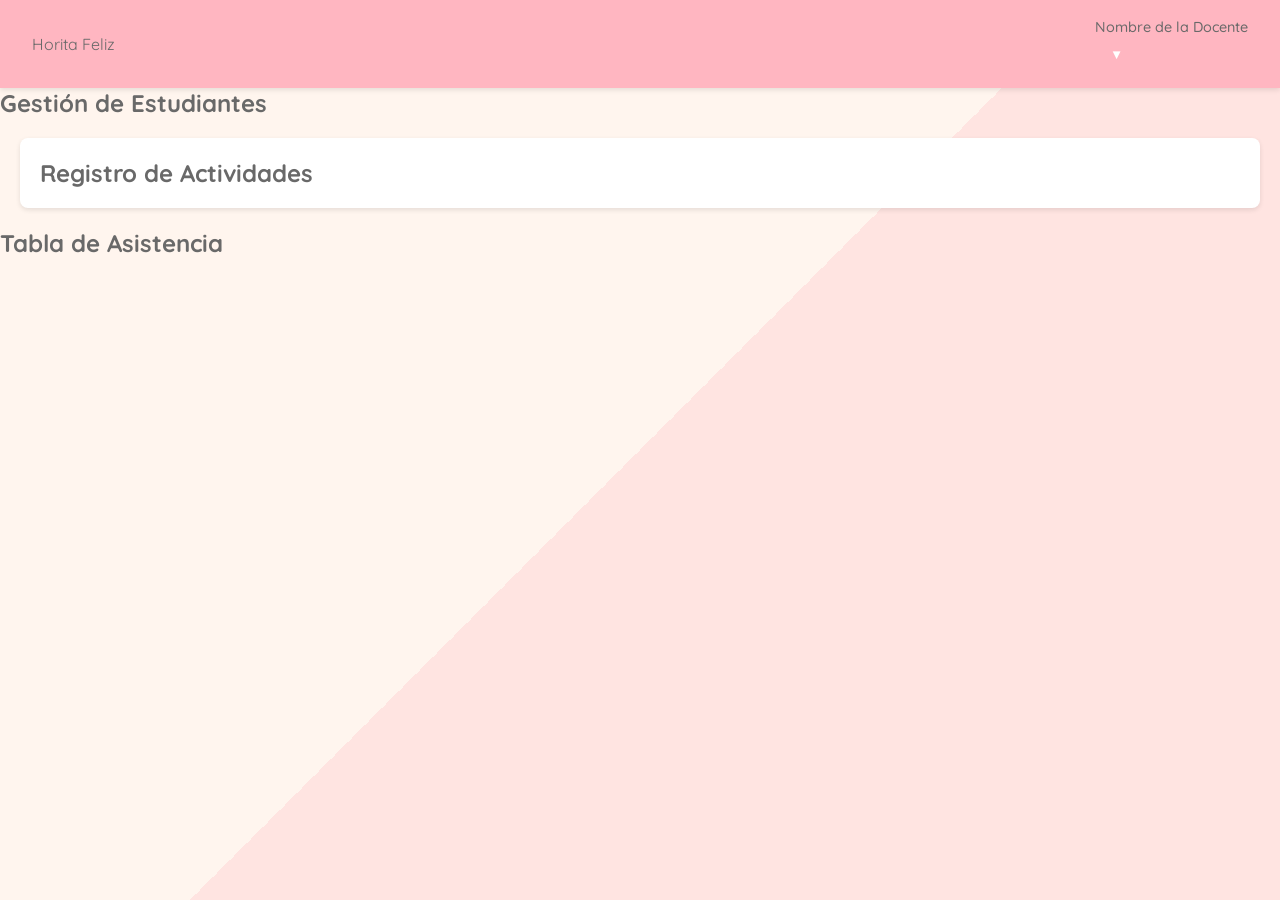
<file: src/pages/dashboard.html>
<!DOCTYPE html>
<html lang="es">
<head>
    <meta charset="UTF-8">
    <meta name="viewport" content="width=device-width, initial-scale=1.0">
    <link rel="stylesheet" href="../assets/css/styles.css">
    <link rel="stylesheet" href="../assets/css/responsive.css">
    <title>Horita Feliz - Dashboard</title>
</head>
<body>
    <header>
        <div class="header-title">Horita Feliz</div>
        <div class="teacher-toggle">
            <span id="teacher-name">Nombre de la Docente</span>
            <div class="dropdown-menu">
                <button class="dropdown-toggle">▼</button>
                <div class="dropdown-content">
                    <a href="../pages/profile.html">Perfil</a>
                    <a href="#">Cerrar Sección</a>
                    <a href="#">Borrar Cuenta</a>
                </div>
            </div>
        </div>
    </header>
    
    <main>
        <section class="student-management">
            <h2>Gestión de Estudiantes</h2>
            <div id="student-form"></div>
            <div id="student-list"></div>
        </section>

        <section class="activity-log">
            <h2>Registro de Actividades</h2>
            <div id="activity-log-form"></div>
            <div id="activity-log-list"></div>
        </section>

        <section class="attendance-tracking">
            <h2>Tabla de Asistencia</h2>
            <div id="attendance-table"></div>
        </section>
    </main>

    <script src="../assets/js/app.js"></script>
    <script src="../assets/js/students.js"></script>
    <script src="../assets/js/attendance.js"></script>
</body>
</html>
</file>
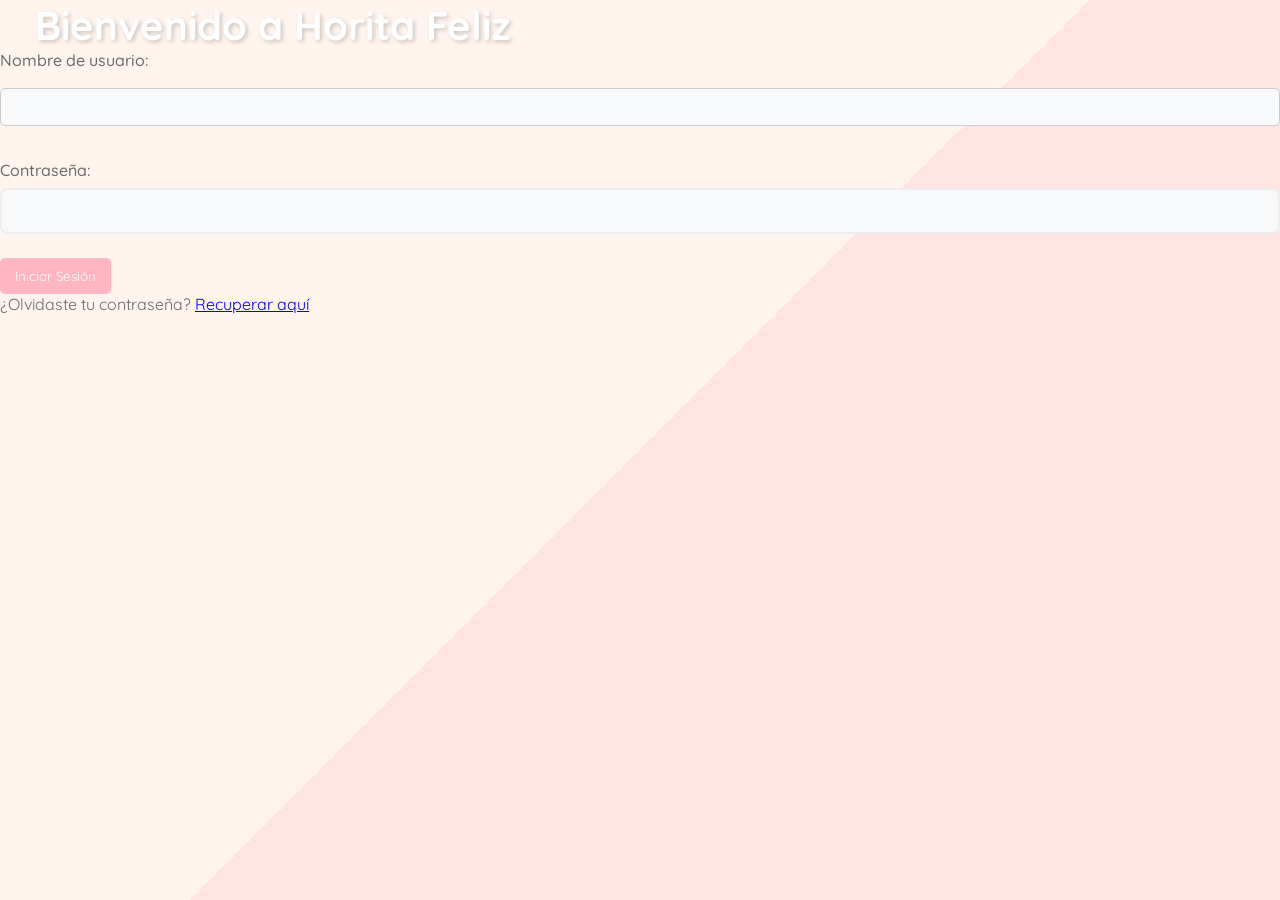
<file: src/pages/login.html>
<!DOCTYPE html>
<html lang="es">
<head>
    <meta charset="UTF-8">
    <meta name="viewport" content="width=device-width, initial-scale=1.0">
    <title>Horita Feliz - Login</title>
    <link rel="stylesheet" href="../assets/css/styles.css">
    <link rel="stylesheet" href="../assets/css/responsive.css">
</head>
<body>
    <div class="login-container">
        <h1>Bienvenido a Horita Feliz</h1>
        <form id="login-form">
            <div class="form-group">
                <label for="username">Nombre de usuario:</label>
                <input type="text" id="username" name="username" required>
            </div>
            <div class="form-group">
                <label for="password">Contraseña:</label>
                <input type="password" id="password" name="password" required>
            </div>
            <button type="submit">Iniciar Sesión</button>
        </form>
        <div class="footer">
            <p>¿Olvidaste tu contraseña? <a href="#">Recuperar aquí</a></p>
        </div>
    </div>
    <script src="../assets/js/app.js"></script>
    <script src="../assets/js/auth.js"></script>
</body>
</html>
</file>
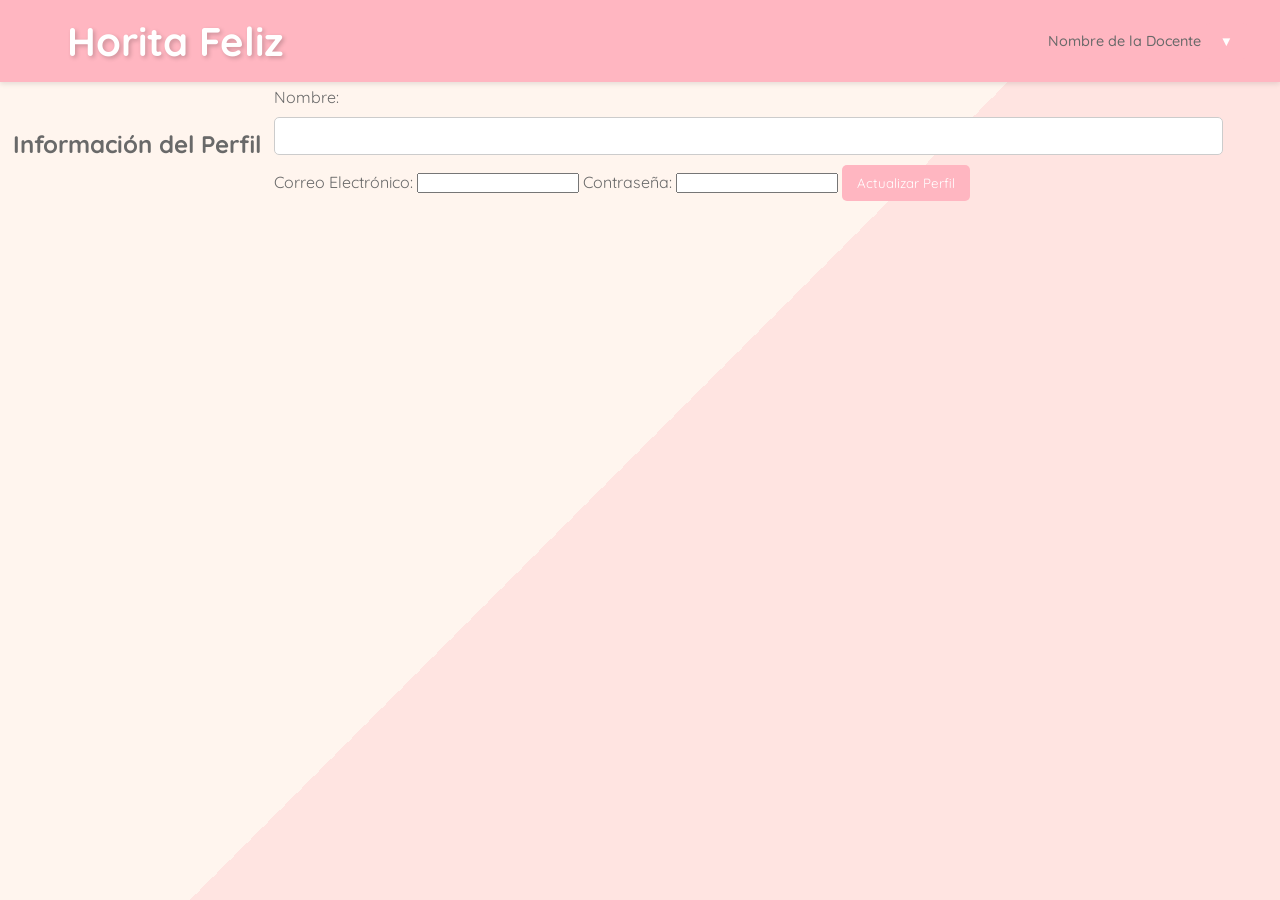
<file: src/pages/profile.html>
<!DOCTYPE html>
<html lang="es">
<head>
    <meta charset="UTF-8">
    <meta name="viewport" content="width=device-width, initial-scale=1.0">
    <link rel="stylesheet" href="../assets/css/styles.css">
    <link rel="stylesheet" href="../assets/css/responsive.css">
    <title>Perfil - Horita Feliz</title>
</head>
<body>
    <header>
        <h1>Horita Feliz</h1>
        <div class="profile-toggle">
            <span id="teacher-name">Nombre de la Docente</span>
            <div class="dropdown">
                <button class="dropbtn">▼</button>
                <div class="dropdown-content">
                    <a href="#">Perfil</a>
                    <a href="#">Cerrar Sección</a>
                    <a href="#">Borrar Cuenta</a>
                </div>
            </div>
        </div>
    </header>
    <main>
        <section class="profile-info">
            <h2>Información del Perfil</h2>
            <form id="profile-form">
                <label for="name">Nombre:</label>
                <input type="text" id="name" name="name" required>
                
                <label for="email">Correo Electrónico:</label>
                <input type="email" id="email" name="email" required>
                
                <label for="password">Contraseña:</label>
                <input type="password" id="password" name="password">
                
                <button type="submit">Actualizar Perfil</button>
            </form>
        </section>
    </main>
    <script src="../assets/js/app.js"></script>
    <script src="../assets/js/auth.js"></script>
</body>
</html>
</file>
<file: src/assets/css/styles.css>
@import url('https://fonts.googleapis.com/css2?family=Quicksand:wght@400;500;600;700&display=swap');

/* Variables globales */
:root {
    --primary-color: #FFB6C1;
    --primary-color-rgb: 255, 182, 193;
    --secondary-color: #B0E0E6;
    --accent-color: #98FB98;
    --background-color: #FFF5EE;
    --text-color: #696969;
}

/* Reset y estilos base */
* {
    margin: 0;
    padding: 0;
    box-sizing: border-box;
    font-family: 'Quicksand', sans-serif;
}

/* Fondo con gradiente */
body {
    background: linear-gradient(135deg, var(--background-color) 50%, #FFE4E1 50%);
    min-height: 100vh;
    position: relative;
    overflow-x: hidden;
    color: var(--text-color);
}

/* Contenedor de corazones */
body::before {
    content: '';
    position: fixed;
    width: 100vw;
    height: 100vh;
    top: 0;
    left: 0;
    pointer-events: none;
    z-index: -1;
}

/* Generamos los corazones */
.floating-heart {
    position: fixed;
    color: var(--primary-color);
    font-size: 20px;
    opacity: 0;
    z-index: -1;
    animation: float 15s linear infinite;
}

/* Animaciones globales */
@keyframes heartbeat {
    0% { transform: scale(1); }
    25% { transform: scale(1.05); }
    50% { transform: scale(1); }
    75% { transform: scale(1.05); }
    100% { transform: scale(1); }
}

@keyframes slideDown {
    0% {
        opacity: 0;
        transform: translateY(-10px);
    }
    100% {
        opacity: 1;
        transform: translateY(0);
    }
}

@keyframes float {
    0% {
        transform: translateY(0) rotate(0deg);
        opacity: 0;
    }
    50% { opacity: 0.6; }
    100% {
        transform: translateY(-100vh) rotate(360deg);
        opacity: 0;
    }
}

@keyframes pulse {
    0% { transform: scale(1); }
    50% { transform: scale(1.1); }
    100% { transform: scale(1); }
}

@keyframes slideIn {
    from { transform: translateX(100%); opacity: 0; }
    to { transform: translateX(0); opacity: 1; }
}

/* Header y navegación */
header {
    background-color: var(--primary-color);
    padding: 1rem 2rem;
    display: flex;
    justify-content: space-between;
    align-items: center;
    box-shadow: 0 2px 5px rgba(0,0,0,0.1);
}

h1 {
    color: white;
    font-size: 2.5rem;
    text-shadow: 2px 2px 4px rgba(0,0,0,0.2);
    position: relative;
    padding-left: 35px;
    animation: heartbeat 2s infinite;
}

h1::before {
    position: absolute;
    left: 0;
    color: var(--accent-color);
    font-size: 1.8rem;
}

/* Estilos para el toggle y menú desplegable */
.teacher-toggle {
    position: relative;
}

.profile-button {
    background: white;
    border: none;
    padding: 0.5rem 1rem;
    border-radius: 12px;
    display: flex;
    align-items: center;
    gap: 0.8rem;
    cursor: pointer;
    box-shadow: 0 2px 10px rgba(0,0,0,0.1);
    transition: all 0.3s ease;
}

.profile-button:hover {
    box-shadow: 0 4px 15px rgba(0,0,0,0.15);
}

.profile-img {
    width: 35px;
    height: 35px;
    border-radius: 50%;
    object-fit: cover;
    border: 2px solid var(--primary-color);
}

.menu-dropdown {
    position: absolute;
    top: 100%;
    right: 0;
    width: 280px;
    background: white;
    border-radius: 12px;
    box-shadow: 0 4px 20px rgba(0,0,0,0.15);
    padding: 1rem;
    z-index: 1000;
    display: none;
    margin-top: 0.5rem;
    transform-origin: top right;
    animation: slideDown 0.3s ease;
}

.menu-dropdown.active {
    display: block;
}

/* Resto de estilos del menú */
.menu-header {
    text-align: center;
    padding: 1rem 0;
}

.menu-item {
    display: flex;
    align-items: center;
    padding: 0.75rem;
    color: var(--text-color);
    text-decoration: none;
    border-radius: 8px;
    transition: all 0.3s ease;
}

.menu-item:hover {
    background: rgba(var(--primary-color-rgb), 0.1);
}

.menu-item i {
    font-size: 1.2rem;
    margin-right: 1rem;
    color: var(--primary-color);
}

.menu-divider {
    height: 1px;
    background: #eee;
    margin: 0.5rem 0;
}

/* Estilos para el nuevo toggle */
.teacher-toggle {
    position: relative;
}

.teacher-toggle img {
    width: 35px;
    height: 35px;
    border-radius: 50%;
    object-fit: cover;
    border: 2px solid var(--primary-color);
}

.menu-dropdown {
    position: absolute;
    top: 100%;
    right: 0;         /* Mantiene el menú alineado a la derecha */
    transform: translateX(-60pc); /* Mueve el menú hacia la izquierda para que no se salga */
    width: 220px;
    background: white;
    border-radius: 12px;
    box-shadow: 0 4px 20px rgba(0,0,0,0.15);
    padding: 1rem;
    z-index: 1000;
    display: none;
    margin-top: 0.5rem;
}

.menu-dropdown.active {
    display: block;
    animation: fadeIn 0.3s ease;
}

.teacher-toggle:hover .menu-dropdown {
    opacity: 1;
    visibility: visible;
    transform: translateY(0);
}

.menu-header {
    text-align: center;
    padding: 1rem 0;
}

.large-profile-img {
    width: 80px;
    height: 80px;
    border-radius: 50%;
    margin-bottom: 1rem;
}

.menu-divider {
    height: 1px;
    background: #eee;
    margin: 0.5rem 0;
}

.menu-item {
    display: flex;
    align-items: center;
    padding: 0.75rem;
    color: var(--text-color);
    text-decoration: none;
    border-radius: 8px;
    transition: all 0.3s ease;
}

.menu-item:hover {
    background: rgba(var(--primary-color-rgb), 0.1);
}

.menu-item i {
    font-size: 1.2rem;
    margin-right: 1rem;
    color: var(--primary-color);
}

.menu-item-content {
    flex: 1;
}

.menu-item-content span {
    display: block;
    font-weight: 500;
}

.menu-item-content p {
    font-size: 0.85rem;
    margin: 0;
    color: #666;
}

.profile-info {
    display: flex;
    align-items: center;
    gap: 0.8rem;
    padding: 0.3rem 0.8rem;
}

.profile-img {
    width: 35px;
    height: 35px;
    border-radius: 50%;
    object-fit: cover;
    border: 2px solid var(--primary-color);
}

#teacher-name {
    color: var(--text-color);
    font-weight: 500;
    font-size: 0.9rem;
}

.dropdown {
    position: relative;
    display: inline-block;
}

.dropdown-content {
    position: absolute;
    top: 120%;
    right: 0;
    background: white;
    min-width: 220px;
    border-radius: 12px;
    box-shadow: 0 5px 15px rgba(0,0,0,0.1);
    padding: 0.5rem;
    display: none;
    animation: slideDown 0.3s ease;
}

.dropdown-content a {
    padding: 0.8rem 1rem;
    display: flex;
    align-items: center;
    gap: 0.8rem;
    color: var(--text-color);
    text-decoration: none;
    border-radius: 8px;
    transition: all 0.2s ease;
}

.dropdown-content a i {
    font-size: 1.1rem;
    color: var(--primary-color);
}

.dropdown-content a:hover {
    background-color: var(--secondary-color);
    color: white;
}

.dropdown-content a:hover i {
    color: white;
}

/* Agregamos un pequeño triángulo indicador */
.dropdown-content::before {
    content: '';
    position: absolute;
    top: -8px;
    right: 20px;
    border-left: 8px solid transparent;
    border-right: 8px solid transparent;
    border-bottom: 8px solid white;
}

.dropdown:hover .dropdown-content {
    display: block;
}

.student-form, .activity-log, .attendance-table {
    background-color: white;
    border-radius: 8px;
    box-shadow: 0 2px 5px rgba(0, 0, 0, 0.1);
    margin: 20px;
    padding: 20px;
}

/* Mejoramos las sombras de las cajas */
.student-form, .activity-form {
    background: linear-gradient(145deg, #ffffff, #f5f5f5);
    padding: 2rem;
    border-radius: 12px;
    box-shadow: 
        0 10px 20px rgba(0,0,0,0.05),
        0 6px 6px rgba(0,0,0,0.1),
        0 0 100px rgba(255,182,193,0.1);
    margin: 2rem;
    backdrop-filter: blur(5px);
    transition: transform 0.3s ease, box-shadow 0.3s ease;
    border: 1px solid rgba(255,255,255,0.8);
}

.student-form:hover, .activity-form:hover {
    transform: translateY(-5px);
    box-shadow: 
        0 15px 30px rgba(0,0,0,0.1),
        0 10px 10px rgba(0,0,0,0.05),
        0 0 120px rgba(255,182,193,0.2);
}

/* Estilos para los formularios */
.form-header {
    text-align: center;
    margin-bottom: 2rem;
    padding-bottom: 1rem;
    border-bottom: 2px solid var(--secondary-color);
}

.form-icon {
    font-size: 2.5rem;
    color: var(--primary-color);
    margin-bottom: 1rem;
}

.student-form h2, .activity-form h2 {
    font-family: 'Quicksand', sans-serif;
    font-weight: 700;
    color: var(--text-color);
    margin: 0.5rem 0;
    font-size: 1.8rem;
}

.form-description {
    color: #888;
    font-size: 0.9rem;
    line-height: 1.5;
    margin-top: 0.5rem;
}

.form-group {
    margin-bottom: 1.5rem;
}

.form-group label {
    display: flex;
    align-items: center;
    gap: 0.5rem;
    margin-bottom: 0.5rem;
    color: var(--text-color);
    font-weight: 500;
}

.form-group label i {
    color: var(--primary-color);
}

.form-group input {
    width: 100%;
    padding: 0.8rem;
    border: 2px solid #eee;
    border-radius: 8px;
    font-family: 'Quicksand', sans-serif;
    transition: all 0.3s ease;
    background-color: #f8f9fa;
}

.form-group input:focus {
    outline: none;
    border-color: var(--primary-color);
    box-shadow: 0 0 0 3px rgba(255, 182, 193, 0.2);
    background-color: white;
}

.add-student-btn, .add-activity-btn {
    width: 100%;
    padding: 1rem;
    background-color: var(--secondary-color);
    color: white;
    border: none;
    border-radius: 8px;
    cursor: pointer;
    transition: all 0.3s ease;
    display: flex;
    align-items: center;
    justify-content: center;
    gap: 0.5rem;
    font-family: 'Quicksand', sans-serif;
    font-weight: 600;
    font-size: 1rem;
}

.student-form, .activity-form {
    background-color: white;
    padding: 2rem;
    border-radius: 12px;
    box-shadow: 0 2px 10px rgba(0,0,0,0.1);
    margin-bottom: 2rem;
}

.student-form h2, .activity-form h2 {
    text-align: center;
    color: var(--text-color);
    margin-bottom: 1.5rem;
    font-size: 1.8rem;
    padding-bottom: 1rem;
    border-bottom: 2px solid var(--secondary-color);
}

input[type="text"], input[type="number"], textarea {
    width: 100%;
    padding: 10px;
    margin: 10px 0;
    border: 1px solid #ccc;
    border-radius: 5px;
}

button {
    background-color: var(--primary-color);
    color: white;
    border: none;
    border-radius: 5px;
    padding: 10px 15px;
    cursor: pointer;
    transition: all 0.3s ease;
    position: relative;
    overflow: hidden;
}

button:hover {
    background-color: var(--secondary-color);
}

button:active {
    transform: scale(0.95);
}

button::after {
    content: '';
    position: absolute;
    top: 50%;
    left: 50%;
    width: 0;
    height: 0;
    background: rgba(255,255,255,0.3);
    border-radius: 50%;
    transform: translate(-50%, -50%);
    transition: width 0.3s ease, height 0.3s ease;
}

button:active::after {
    width: 200px;
    height: 200px;
    opacity: 0;
}

.table {
    width: 100%;
    border-collapse: collapse;
}

.table th, .table td {
    border: 1px solid #ccc;
    padding: 10px;
    text-align: center;
}

.table th {
    background-color: var(--primary-color);
}

/* Eliminar las siguientes clases que ya no se usarán */
.attendance-container,
.attendance-section {
    display: none;
}

/* Mantener y asegurarnos que los estilos de la tabla solo se aplican en el modal */
.attendance-table {
    width: 100%;
    border-collapse: separate;
    border-spacing: 0;
    background: white;
    border-radius: 12px;
    overflow: hidden;
    margin-top: 1rem;
    margin-bottom: 1.5rem;
    box-shadow: 0 4px 15px rgba(0,0,0,0.05);
}

.attendance-table th {
    background: linear-gradient(135deg, var(--primary-color), var(--secondary-color));
    color: white;
    padding: 1.2rem 1rem;
    font-weight: 600;
    text-transform: uppercase;
    font-size: 0.9rem;
    letter-spacing: 0.5px;
}

.attendance-table td {
    padding: 1.2rem 1rem;
    border-bottom: 1px solid #eee;
    vertical-align: middle;
}

.attendance-table tr {
    transition: all 0.3s ease;
}

.attendance-table tr:hover {
    background-color: #f8f9fa;
    transform: translateX(5px);
}

.attendance-table th i {
    margin-right: 0.5rem;
    font-size: 1rem;
}

/* Estilos para los controles de la tabla */
.attendance-controls {
    display: flex;
    gap: 0.5rem;
}

.attendance-btn {
    background-color: var(--secondary-color);
    color: white;
    padding: 0.8rem;
    border: none;
    border-radius: 8px;
    width: 100%;
    cursor: pointer;
    transition: all 0.3s ease;
    display: flex;
    align-items: center;
    justify-content: center;
    gap: 0.5rem;
    font-weight: 600;
}

.attendance-btn:hover {
    background-color: var(--primary-color);
    transform: translateY(-2px);
    box-shadow: 0 4px 12px rgba(0,0,0,0.15);
}

.attendance-btn:active {
    transform: translateY(0);
}

.attendance-btn i {
    transition: transform 0.3s ease;
}

.attendance-btn:hover i {
    transform: scale(1.2);
}

.present-btn {
    background-color: var(--accent-color);
    color: white;
}

.absent-btn {
    background-color: #FFB6C1;
    color: white;
}

.points-select {
    padding: 0.5rem;
    border: 1px solid #eee;
    border-radius: 4px;
    background-color: white;
    font-weight: 600;
    text-align: center;
    padding-right: 2rem !important;
}

.points-select option {
    font-weight: 600;
    text-align: center;
}

.task-status {
    padding: 0.5rem;
    border-radius: 4px;
    font-size: 0.9rem;
}

.complete {
    background-color: #E6FFE6;
    color: #28a745;
}

.incomplete {
    background-color: #FFE6E6;
    color: #dc3545;
}

/* Estilos para los selects en la tabla de asistencia */
.attendance-select,
.points-select,
.completion-select {
    width: 100%;
    padding: 0.8rem 2.5rem 0.8rem 1rem;
    border: 2px solid #eee;
    border-radius: 8px;
    background: white url('data:image/svg+xml,<svg xmlns="http://www.w3.org/2000/svg" viewBox="0 0 24 24" fill="%23888"><path d="M7 10l5 5 5-5z"/></svg>') no-repeat right 0.8rem center/1.2em;
    appearance: none;
    cursor: pointer;
    font-family: 'Quicksand', sans-serif;
    transition: all 0.3s ease;
}

.attendance-select:focus,
.points-select:focus,
.completion-select:focus {
    border-color: var(--primary-color);
    outline: none;
    box-shadow: 0 0 0 2px rgba(255, 182, 193, 0.2);
}

.attendance-select option[value="present"] {
    background-color: #E8F5E9;
    color: #2E7D32;
}

.attendance-select option[value="absent"] {
    background-color: #FFEBEE;
    color: #C62828;
}

/* Estilos para la tabla de asistencia */
.attendance-table select {
    padding: 0.5rem;
    border-radius: 4px;
    border: 1px solid #ddd;
    background: white;
}

.attendance-table select:focus {
    border-color: var(--primary-color);
    outline: none;
}

/* Contenedor principal de actividades */
.activities-container {
    background: linear-gradient(145deg, #ffffff, #f5f5f5);
    padding: 2rem;
    border-radius: 12px;
    box-shadow: 0 10px 20px rgba(0,0,0,0.05);
    margin: 2rem;
}

/* Filtros de actividades */
.activities-filters {
    display: flex;
    gap: 1rem;
    margin-bottom: 2rem;
}

.filter-group {
    flex: 1;
}

.filter-label {
    display: block;
    margin-bottom: 0.5rem;
    color: #6c757d;
    font-size: 0.9rem;
}

.filter-label i {
    margin-right: 0.5rem;
}

.filter-group input {
    width: 100%;
    padding: 0.8rem 1rem;
    border: 2px solid #eee;
    border-radius: 8px;
    font-size: 0.9rem;
    transition: all 0.3s ease;
}

.filter-group input:focus {
    border-color: var(--primary-color);
    outline: none;
    box-shadow: 0 0 0 2px rgba(var(--primary-color-rgb), 0.1);
}

/* Tarjetas de actividad */
.activity-card {
    background: white;
    border-radius: 12px;
    padding: 1.5rem;
    margin-bottom: 1.5rem;
    box-shadow: 0 5px 15px rgba(0,0,0,0.08);
    position: relative;
    transition: transform 0.3s ease;
}

.activity-card:hover {
    transform: translateY(-3px);
    box-shadow: 0 8px 25px rgba(0,0,0,0.12);
}

/* Título de la actividad */
.activity-header {
    position: relative;
    margin-bottom: 1rem;
    padding-right: 3rem;
}

.activity-title {
    display: flex;
    align-items: center;
    gap: 0.5rem;
}

.activity-title h3 {
    margin: 0;
    display: flex;
    align-items: center;
    gap: 0.5rem;
}

/* Fecha de la actividad */
.activity-date {
    display: flex;
    align-items: center;
    gap: 0.5rem;
    color: #6c757d;
    font-size: 0.95rem;
    margin-top: 0.5rem;
}

/* Botón eliminar */
.delete-activity-icon {
    position: absolute;
    top: 0;
    right: 0;
    background: rgba(220, 53, 69, 0.1);
    color: #dc3545;
    border: none;
    border-radius: 50%;
    width: 35px;
    height: 35px;
    display: flex;
    align-items: center;
    justify-content: center;
    cursor: pointer;
    transition: all 0.3s ease;
}

.delete-activity-icon:hover {
    background: #dc3545;
    color: white;
    transform: scale(1.1);
}

/* Contenedor de imagen */
.activity-image {
    position: relative;
    margin: 1rem 0;
    border-radius: 8px;
    overflow: hidden;
}

.activity-image img {
    width: 100%;
    height: 200px;
    object-fit: cover;
    transition: transform 0.3s ease;
}

.activity-image:hover img {
    transform: scale(1.05);
}

/* Placeholder para agregar imagen */
.add-image-placeholder {
    width: 100%;
    height: 200px;
    border: 2px dashed var(--primary-color);
    border-radius: 8px;
    display: flex;
    flex-direction: column;
    align-items: center;
    justify-content: center;
    cursor: pointer;
    transition: all 0.3s ease;
    margin: 1rem 0;
}

.add-image-placeholder:hover {
    background: rgba(var(--primary-color-rgb), 0.05);
}

.add-image-placeholder i {
    font-size: 2rem;
    color: var(--primary-color);
    margin-bottom: 0.5rem;
}

/* Botones de acción */
.activity-actions {
    display: flex;
    gap: 1rem;
    margin-top: 1.5rem;
    padding-top: 1rem;
    border-top: 1px solid rgba(0,0,0,0.05);
}

.attendance-btn {
    background: var(--primary-color);
    color: white;
    border: none;
    padding: 0.75rem 1.5rem;
    border-radius: 8px;
    cursor: pointer;
    display: flex;
    align-items: center;
    gap: 0.5rem;
    transition: all 0.3s ease;
    margin-top: 1rem;
}

.attendance-btn:hover {
    background: var(--secondary-color);
    transform: translateY(-2px);
    box-shadow: 0 4px 12px rgba(0,0,0,0.15);
}

/* Estado vacío */
.empty-state {
    text-align: center;
    padding: 3rem 1rem;
    color: #666;
}

.empty-state i {
    font-size: 3rem;
    color: var(--primary-color);
    opacity: 0.5;
    margin-bottom: 1rem;
}

.empty-state p {
    margin: 0;
    font-size: 1.1rem;
}

/* Animación al agregar nueva actividad */
@keyframes fadeInUp {
    from {
        opacity: 0;
        transform: translateY(20px);
    }
    to {
        opacity: 1;
        transform: translateY(0);
    }
}

.activity-card.new {
    animation: fadeInUp 0.5s ease forwards;
}

.activities-container {
    background: linear-gradient(145deg, #ffffff, #f5f5f5);
    padding: 2rem;
    border-radius: 12px;
    box-shadow: 0 10px 20px rgba(0,0,0,0.05);
    margin: 2rem;
    backdrop-filter: blur(5px);
}

.activities-grid {
    display: grid;
    grid-template-columns: repeat(auto-fill, minmax(300px, 1fr));
    gap: 1.5rem;
    margin-top: 2rem;
}

.activity-card.new {
    animation: pulse 0.5s ease;
}

.activity-date {
    color: var(--text-color);
    font-size: 0.9rem;
    margin-bottom: 0.5rem;
}

.activity-title {
    color: var(--primary-color);
    font-size: 1.2rem;
    margin-bottom: 1rem;
    font-weight: 600;
}

.attendance-btn {
    background-color: var(--secondary-color);
    color: white;
    padding: 0.8rem;
    border: none;
    border-radius: 8px;
    width: 100%;
    cursor: pointer;
    transition: all 0.3s ease;
    display: flex;
    align-items: center;
    justify-content: center;
    gap: 0.5rem;
}

.activity-buttons {
    display: flex;
    gap: 0.5rem;
    margin-top: 1rem;
}

.delete-activity-btn {
    background-color: #FFE6E6;
    color: #dc3545;
    padding: 0.8rem;
    border: none;
    border-radius: 8px;
    cursor: pointer;
    transition: all 0.3s ease;
    display: flex;
    align-items: center;
    justify-content: center;
    width: 40px;
}

.delete-activity-btn:hover {
    background-color: #dc3545;
    color: white;
    transform: rotate(8deg);
}

/* Eliminar el botón rosado */
.delete-activity {
    display: none !important;
}

/* Estilos para el área de carga de imágenes */
.upload-placeholder {
    border: 2px dashed var(--primary-color);
    border-radius: 8px;
    padding: 2rem;
    text-align: center;
    cursor: pointer;
    transition: all 0.3s ease;
    margin: 1rem 0;
}

.upload-placeholder:hover {
    background: rgba(var(--primary-color-rgb), 0.05);
}

.upload-placeholder i {
    font-size: 2rem;
    color: var(--primary-color);
    margin-bottom: 0.5rem;
}

.image-preview {
    position: relative;
    width: 100%;
    max-width: 300px;
    margin: 1rem auto;
    border-radius: 8px;
    overflow: hidden;
    display: none;
}

/* Eliminar los estilos que causaban el doble borde */
.image-upload-container {
    border: none;
    padding: 0;
}

/* Ocultar el input de archivo nativo */
#activityImage {
    display: none;
}

/* Estilo para el botón de guardar cuando hay cambios */
.save-attendance-btn.has-changes {
    background-color: var(--warning-color);
}

/* Estilo para el contenedor de la imagen */
.activity-image-container {
    position: relative;
    margin: 1rem 0;
}

/* Estilos para la carga de imágenes */
.image-upload-container {
    position: relative;
    width: 100%;
    min-height: 200px;
    border: 2px dashed var(--secondary-color);
    border-radius: 12px;
    overflow: hidden;
    cursor: pointer;
    transition: all 0.3s ease;
}

.image-upload-container:hover {
    border-color: var(--primary-color);
    background-color: rgba(255, 182, 193, 0.05);
}

.activity-image-input {
    position: absolute;
    width: 100%;
    height: 100%;
    opacity: 0;
    cursor: pointer;
    z-index: 2;
}

.upload-placeholder {
    position: absolute;
    top: 50%;
    left: 50%;
    transform: translate(-50%, -50%);
    text-align: center;
    color: #888;
    z-index: 1;
}

.upload-placeholder i {
    font-size: 3rem;
    color: var(--secondary-color);
    margin-bottom: 1rem;
}

.upload-placeholder span {
    display: block;
}

/* Estilos para la previsualización de imagen en el registro */
#imagePreview {
    max-width: 100%;
    max-height: 300px;
    object-fit: contain;
    border-radius: 8px;
    display: none; /* Inicialmente oculto */
}

.image-preview {
    position: relative;
    margin: 1rem 0;
    text-align: center;
}

.remove-image {
    position: absolute;
    top: 10px;
    right: 10px;
    background: rgba(0, 0, 0, 0.5);
    color: white;
    border: none;
    border-radius: 50%;
    width: 30px;
    height: 30px;
    display: none; /* Inicialmente oculto */
    align-items: center;
    justify-content: center;
    cursor: pointer;
    transition: all 0.3s ease;
}

.remove-image:hover {
    background: rgba(220, 53, 69, 0.8);
    transform: scale(1.1);
}

.upload-placeholder {
    border: 2px dashed var(--primary-color);
    border-radius: 8px;
    padding: 2rem;
    text-align: center;
    color: var(--primary-color);
    cursor: pointer;
    transition: all 0.3s ease;
}

.upload-placeholder:hover {
    background: rgba(var(--primary-color-rgb), 0.1);
}

/* Estilos para la previsualización de imagen */
.image-preview {
    position: relative;
    max-width: 300px;
    margin: 1rem auto;
    border-radius: 8px;
    overflow: hidden;
}

.image-preview img {
    width: 100%;
    height: auto;
    display: none;
    border-radius: 8px;
}

/* Estilos para las actividades en la lista */
.activity-image {
    position: relative;
    margin: 1rem 0;
    border-radius: 8px;
    overflow: hidden;
}

.activity-image img {
    width: 100%;
    height: 200px;
    object-fit: cover;
    border-radius: 8px;
}

.delete-activity-image {
    position: absolute;
    top: 10px;
    right: 10px;
    background: rgba(0, 0, 0, 0.5);
    color: white;
    border: none;
    border-radius: 50%;
    width: 30px;
    height: 30px;
    display: flex;
    align-items: center;
    justify-content: center;
    cursor: pointer;
    transition: all 0.3s ease;
}

.delete-activity-image:hover {
    background: rgba(220, 53, 69, 0.8);
    transform: scale(1.1);
}

.upload-placeholder {
    border: 2px dashed var(--primary-color);
    border-radius: 8px;
    padding: 2rem;
    text-align: center;
    cursor: pointer;
    transition: all 0.3s ease;
}

.upload-placeholder:hover {
    background: rgba(var(--primary-color-rgb), 0.1);
}

.image-preview {
    width: 100%;
    height: 200px;
    display: none;
    position: relative;
}

.image-preview img {
    width: 100%;
    height: 100%;
    object-fit: cover;
}

.remove-image {
    position: absolute;
    top: 10px;
    right: 10px;
    background: rgba(255, 255, 255, 0.9);
    border: none;
    width: 30px;
    height: 30px;
    border-radius: 50%;
    cursor: pointer;
    display: flex;
    align-items: center;
    justify-content: center;
    transition: all 0.3s ease;
    z-index: 3;
}

.remove-image:hover {
    background: var(--primary-color);
    color: white;
}

/* Modificar la tarjeta de actividad para incluir la imagen */
.activity-image {
    margin: 1rem 0;
    border-radius: 8px;
    overflow: hidden;
}

.activity-image img {
    width: 100%;
    height: 200px;
    object-fit: cover;
}

.remove-activity-image {
    position: absolute;
    top: 10px;
    right: 10px;
    width: 32px;
    height: 32px;
    border-radius: 50%;
    background: rgba(255, 255, 255, 0.9);
    border: none;
    cursor: pointer;
    display: flex;
    align-items: center;
    justify-content: center;
    opacity: 0;
    transform: translateY(-10px);
    transition: all 0.3s ease;
    color: #dc3545;
}

.activity-image:hover .remove-activity-image {
    opacity: 1;
    transform: translateY(0);
}

.remove-activity-image:hover {
    background: #dc3545;
    color: white;
    transform: scale(1.1);
}

.optional-text {
    font-size: 0.8rem;
    color: #888;
    margin-left: 0.5rem;
}

/* Estilos para el modal de alumnos */
.students-list {
    display: grid;
    gap: 1rem;
    padding: 1rem;
}

.student-card {
    background: #f8f9fa;
    border-radius: 10px;
    padding: 1rem;
    display: flex;
    justify-content: space-between;
    align-items: center;
    transition: all 0.3s ease;
}

.student-card.new {
    animation: slideIn 0.3s ease;
}

.student-info {
    display: flex;
    align-items: center;
    gap: 1rem;
}

.student-avatar {
    width: 40px;
    height: 40px;
    border-radius: 50%;
    background: var(--primary-color);
    display: flex;
    align-items: center;
    justify-content: center;
    color: white;
    font-weight: bold;
}

.student-details h4 {
    color: var(--text-color);
    margin: 0;
}

.student-details p {
    color: #888;
    margin: 0;
    font-size: 0.9rem;
}

.delete-student {
    background: none;
    border: none;
    color: #dc3545;
    cursor: pointer;
    padding: 0.5rem;
    border-radius: 5px;
    transition: all 0.3s ease;
}

.delete-student:hover {
    background: #FFE6E6;
}

/* Mensaje cuando no hay alumnos */
.empty-message {
    text-align: center;
    padding: 2rem !important;
    color: #888;
}

.empty-message i {
    font-size: 2rem;
    margin-bottom: 1rem;
    color: var(--primary-color);
}

/* Estilos mejorados para modales */
.modal-content {
    background: white;
    border-radius: 15px;
    box-shadow: 0 10px 30px rgba(0,0,0,0.2);
    border: 1px solid rgba(0,0,0,0.1);
    max-width: 90%;
    width: 800px;
    margin: 20px auto;
}

.modal-header {
    background: linear-gradient(135deg, var(--primary-color), var(--secondary-color));
    color: white;
    padding: 1.5rem;
    border-radius: 15px 15px 0 0;
    display: flex;
    align-items: center;
    justify-content: space-between;
}

.modal-header h3 {
    margin: 0;
    font-size: 1.5rem;
    display: flex;
    align-items: center;
    gap: 0.5rem;
}

.modal-body {
    padding: 2rem;
    max-height: 70vh;
    overflow-y: auto;
}

/* Estado vacío para la galería */
.empty-gallery {
    text-align: center;
    padding: 3rem 1rem;
    background: #f8f9fa;
    border-radius: 12px;
    margin: 1rem 0;
}

.empty-gallery i {
    font-size: 4rem;
    color: var(--primary-color);
    opacity: 0.5;
    margin-bottom: 1rem;
}

.empty-gallery h3 {
    color: var(--text-color);
    margin-bottom: 0.5rem;
}

.empty-gallery p {
    color: #6c757d;
    max-width: 400px;
    margin: 0 auto;
}

/* Estilos para el modal */
.modal {
    position: fixed;
    top: 0;
    left: 0;
    width: 100%;
    height: 100%;
    background: rgba(0,0,0,0.5);
    backdrop-filter: blur(5px);
    z-index: 2000;
    display: none;
}

.modal-content {
    background: white;
    width: 90%;
    max-width: 800px;
    margin: 2rem auto;
    border-radius: 12px;
    box-shadow: 0 10px 25px rgba(0,0,0,0.2);
    position: relative;
    top: 50%;
    transform: translateY(-50%);
}

.gallery-modal-content {
    max-width: 1000px;
    background: linear-gradient(145deg, #ffffff, #f8f9fa);
}

.gallery-search {
    padding: 1rem 2rem;
    display: flex;
    justify-content: center;
}

.gallery-search .search-box {
    width: 100%;
    max-width: 400px;
}

.gallery-carousel {
    position: relative;
    display: flex;
    align-items: center;
    gap: 1rem;
    padding: 1rem;
    height: 500px;
}

.carousel-btn {
    background: rgba(255, 255, 255, 0.9);
    border: none;
    width: 40px;
    height: 40px;
    border-radius: 50%;
    display: flex;
    align-items: center;
    justify-content: center;
    cursor: pointer;
    transition: all 0.3s ease;
    color: var(--primary-color);
    box-shadow: 0 2px 10px rgba(0,0,0,0.1);
    z-index: 2;
}

.carousel-btn:hover {
    background: var(--primary-color);
    color: white;
    transform: scale(1.1);
}

.carousel-container {
    width: 100%;
    height: 500px;
    position: relative;
    overflow: hidden;
    border-radius: 12px;
    box-shadow: 0 4px 20px rgba(0,0,0,0.1);
    margin: 1rem 0;
    background: #f8f9fa;
}

.carousel-slide {
    width: 100%;
    height: 100%;
    position: relative;
    display: flex;
    align-items: center;
    justify-content: center;
    background: #f8f9fa;
    border-radius: 12px;
    overflow: hidden;
}

.carousel-slide img {
    max-width: 100%;
    max-height: 100%;
    object-fit: contain;
    transition: transform 0.3s ease;
}

@keyframes slideNext {
    from {
        opacity: 0;
        transform: translateX(50px);
    }
    to {
        opacity: 1;
        transform: translateX(0);
    }
}

@keyframes slidePrev {
    from {
        opacity: 0;
        transform: translateX(-50px);
    }
    to {
        opacity: 1;
        transform: translateX(0);
    }
}

.image-info {
    position: absolute;
    bottom: 0;
    left: 0;
    right: 0;
    padding: 1.5rem;
    background: linear-gradient(transparent, rgba(0,0,0,0.8));
    color: white;
    transform: translateY(100%);
    transition: transform 0.3s ease;
}

.image-info p {
    font-size: 0.9rem;
    color: white; /* Cambiado de gris a blanco */
    opacity: 0.9;
    display: flex;
    align-items: center;
    gap: 0.5rem;
}

.image-info i {
    color: white; /* Asegurar que el ícono también sea blanco */
}

.carousel-slide:hover .image-info {
    transform: translateY(0);
}

.prev-btn {
    position: absolute;
    top: 50%;
    left: 20px;
    transform: translateY(-50%);
    z-index: 10;
    background: rgba(255, 255, 255, 0.9);
    border: none;
    width: 40px;
    height: 40px;
    border-radius: 50%;
    cursor: pointer;
    display: flex;
    align-items: center;
    justify-content: center;
    transition: all 0.3s ease;
}

.next-btn {
    position: absolute;
    top: 50%;
    right: 20px;
    transform: translateY(-50%);
    z-index: 10;
    background: rgba(255, 255, 255, 0.9);
    border: none;
    width: 40px;
    height: 40px;
    border-radius: 50%;
    cursor: pointer;
    display: flex;
    align-items: center;
    justify-content: center;
    transition: all 0.3s ease;
}

.carousel-indicators {
    display: flex;
    justify-content: center;
    gap: 0.5rem;
    padding: 1rem;
}

indicator {
    width: 8px;
    height: 8px;
    border-radius: 50%;
    background: #ddd;
    cursor: pointer;
    transition: all 0.3s ease;
}

indicator.active {
    background: var(--primary-color);
    transform: scale(1.2);
}

@keyframes slideLeft {
    from { transform: translateX(100%); opacity: 0; }
    to { transform: translateX(0); opacity: 1; }
}

@keyframes slideRight {
    from { transform: translateX(-100%); opacity: 0; }
    to { transform: translateX(0); opacity: 1; }
}

.confirmation-modal .modal-content {
    max-width: 400px;
}

confirmation-buttons {
    display: flex;
    gap: 1rem;
    margin-top: 1.5rem;
    justify-content: center;
}

.confirm-btn, .cancel-btn {
    padding: 0.8rem 1.5rem;
    border: none;
    border-radius: 8px;
    cursor: pointer;
    display: flex;
    align-items: center;
    gap: 0.5rem;
    transition: all 0.3s ease;
}

.confirm-btn {
    background-color: var(--accent-color);
    color: white;
}

.cancel-btn {
    background-color: #dc3545;
    color: white;
}

.confirm-btn:hover, .cancel-btn:hover {
    transform: translateY(-2px);
    box-shadow: 0 4px 12px rgba(0,0,0,0.15);
}

.modal-header {
    padding: 1.5rem;
    border-bottom: 1px solid #eee;
    display: flex;
    justify-content: space-between;
    align-items: center;
}

.modal-body {
    padding: 1.5rem;
}

.close-modal {
    background: none;
    border: none;
    font-size: 1.5rem;
    color: var(--text-color);
    cursor: pointer;
    padding: 0.5rem;
    transition: all 0.3s ease;
}

.close-modal:hover {
    color: var(--primary-color);
    transform: rotate(90deg);
}

@keyframes fadeIn {
    from { opacity: 0; }
    to { opacity: 1; }
}

@keyframes slideUp {
    from { 
        opacity: 0;
        transform: translateY(30px);
    }
    to { 
        opacity: 1;
        transform: translateY(0);
    }
}

/* Notificaciones */
.notification {
    position: fixed;
    bottom: 20px;
    right: 20px;
    padding: 1rem 2rem;
    border-radius: 8px;
    color: white;
    display: flex;
    align-items: center;
    gap: 0.5rem;
    animation: slideIn 0.3s ease;
    z-index: 9999;
    box-shadow: 0 4px 12px rgba(0,0,0,0.15);
}

.notification.success {
    background-color: #28a745;
}

.notification.error {
    background-color: #dc3545;
}

@keyframes slideIn {
    from { transform: translateX(100%); opacity: 0; }
    to { transform: translateX(0); opacity: 1; }
}

/* Botón de guardar asistencia */
.save-attendance-btn {
    background: linear-gradient(135deg, var(--accent-color), var(--secondary-color));
    color: white;
    padding: 1rem 2rem;
    border-radius: 8px;
    font-weight: 600;
    letter-spacing: 0.5px;
    box-shadow: 0 4px 15px rgba(0,0,0,0.1);
    margin-top: 2rem;
}

.save-attendance-btn i {
    font-size: 1.2rem;
    margin-right: 0.5rem;
}

/* Estilos para filtros */
.filter-section {
    display: flex;
    gap: 1.5rem;
    margin-bottom: 2rem;
}

.search-box, .date-filter {
    flex: 1;
    position: relative;
    display: flex;
    flex-direction: column;
}

.input-label {
    display: block;
    margin-bottom: 0.5rem;
    color: var(--text-color);
    font-size: 0.9rem;
    font-weight: 500;
}

/* Contenedor para mantener alineación perfecta */
.input-container {
    height: 45px;
    position: relative;
}

/* Estilos compartidos para ambos inputs */
.search-box input,
.date-filter input[type="date"] {
    width: 100%;
    height: 45px;
    padding: 0.8rem 1rem;
    border: 2px solid #eee;
    border-radius: 8px;
    font-family: 'Quicksand', sans-serif;
    color: var(--text-color);
    background-color: white;
    transition: all 0.3s ease;
    font-size: 0.95rem;
    box-sizing: border-box;
    margin: 0; /* Eliminar cualquier margen */
    line-height: normal; /* Normalizar line-height */
}

/* Ajustes específicos para el input de búsqueda */
.search-box input {
    padding-left: 2.8rem;
}

/* Ajustes específicos para el input de fecha */
.date-filter input[type="date"] {
    padding-right: 1rem;
    -webkit-appearance: none; /* Normalizar apariencia en Safari */
    appearance: none; /* Standard property for compatibility */
}

/* Posicionamiento del ícono de búsqueda */
.search-box i {
    position: absolute;
    left: 1rem;
    top: calc(50% + 10px); /* Ajustado para considerar el label */
    transform: translateY(-50%);
    color: #888;
    pointer-events: none;
    font-size: 1rem;
}

/* Estilizar el icono del calendario */
.date-filter input[type="date"]::-webkit-calendar-picker-indicator {
    cursor: pointer;
    padding: 5px;
    filter: invert(60%) sepia(10%) saturate(1000%) hue-rotate(300deg);
    transition: all 0.3s ease;
}

.date-filter input[type="date"]::-webkit-calendar-picker-indicator:hover {
    filter: invert(60%) sepia(30%) saturate(1000%) hue-rotate(300deg);
    transform: scale(1.1);
}

/* Filtros de actividades */
.activities-filters {
    display: flex;
    align-items: flex-start;
    gap: 20px;
    margin-bottom: 2rem;
}

.filter-group {
    flex: 1;
    display: flex;
    flex-direction: column;
}

.filter-group input {
    height: 42px;
    padding: 0.8rem 1rem;
    border: 2px solid #eee;
    border-radius: 8px;
    font-size: 0.9rem;
    transition: all 0.3s ease;
    margin-top: 8px;
}

/* Botones de acción en la tarjeta */
.activity-header {
    position: relative;
    padding: 1rem;
}

.activity-actions-top {
    position: absolute;
    top: 1rem;
    right: 1rem;
    display: flex;
    align-items: center;
    gap: 1rem;
}

.edit-activity-icon, .delete-activity-icon {
    width: 35px;
    height: 35px;
    border: none;
    border-radius: 50%;
    display: flex;
    align-items: center;
    justify-content: center;
    cursor: pointer;
    transition: all 0.3s ease;
}

.edit-activity-icon {
    background: rgba(40, 167, 69, 0.1);
    color: #28a745;
}

.delete-activity-icon {
    background: rgba(220, 53, 69, 0.1);
    color: #dc3545;
    position: absolute;
    top: 1rem;
    right: 1rem;
    z-index: 10;
}

/* Estilos para campos de edición */
.edit-input {
    width: calc(100% - 40px);
    padding: 0.5rem;
    border: 2px solid var(--primary-color);
    border-radius: 4px;
    font-size: 0.95rem;
    color: #495057;
    background: white;
    margin-right: 8px;
    transition: all 0.3s ease;
    box-shadow: 0 2px 5px rgba(0,0,0,0.08);
}

.edit-input:focus {
    outline: none;
    box-shadow: 0 0 0 3px rgba(var(--primary-color-rgb), 0.1);
}

.edit-actions {
    display: flex;
    gap: 0.5rem;
    margin-top: 0.5rem;
}

.save-edit-btn, .cancel-edit-btn {
    padding: 0.5rem 1rem;
    border: none;
    border-radius: 4px;
    cursor: pointer;
    display: flex;
    align-items: center;
    gap: 0.5rem;
    font-size: 0.9rem;
    transition: all 0.3s ease;
}

.save-edit-btn {
    background: #28a745;
    color: white;
}

.cancel-edit-btn {
    background: #dc3545;
    color: white;
}

/* Botones de acción en la tarjeta */
.activity-actions-top {
    position: absolute;
    top: 1rem;
    right: 1rem;
    display: flex;
    align-items: center;
    gap: 1rem;
}

.edit-activity-icon, .delete-activity-icon {
    position: relative;
    width: 35px;
    height: 35px;
    border: none;
    border-radius: 50%;
    display: flex;
    align-items: center;
    justify-content: center;
    cursor: pointer;
    transition: all 0.3s ease;
}

/* Estilos para modo edición */
.activity-card.editing .title-text,
.activity-card.editing .date-text {
    background: #f8f9fa;
    border-radius: 8px;
    padding: 0.5rem;
}

.edit-input {
    width: 100%;
    padding: 0.8rem 1rem;
    border: 2px solid var(--primary-color);
    border-radius: 8px;
    font-size: 1rem;
    color: #495057;
    background: white;
    transition: all 0.3s ease;
    box-shadow: 0 2px 5px rgba(0,0,0,0.08);
}

.edit-input:focus {
    outline: none;
    border-color: var(--primary-color);
    box-shadow: 0 0 0 3px rgba(var(--primary-color-rgb), 0.1);
}

.activity-card.editing .activity-title {
    margin-right: 80px;
}

/* Contenedor de filtros responsive */
@media (max-width: 768px) {
    .activities-filters {
        grid-template-columns: 1fr;
        gap: 15px;
    }
    
    .filter-group:last-child {
        margin-top: 0;
    }
}

/* Botones de acción en la tarjeta */
.activity-actions-top {
    position: absolute;
    top: 10px;
    right: 10px;
    display: inline-flex;
    gap: 16px;
}

.edit-activity-icon, .delete-activity-icon {
    position: relative;
    width: 35px;
    height: 35px;
    border: none;
    border-radius: 50%;
    display: flex;
    align-items: center;
    justify-content: center;
    cursor: pointer;
    transition: all 0.3s ease;
    margin: 0;
}

/* Botones de edición */
.activity-actions-top {
    position: absolute;
    top: 10px;
    right: 10px;
    display: flex;
    gap: 12px;
}

.edit-activity-icon, .delete-activity-icon {
    width: 35px;
    height: 35px;
    border: none;
    border-radius: 50%;
    display: flex;
    align-items: center;
    justify-content: center;
    cursor: pointer;
    transition: all 0.3s ease;
}

.edit-activity-icon {
    background: rgba(40, 167, 69, 0.1);
    color: #28a745;
}

.delete-activity-icon {
    background: rgba(220, 53, 69, 0.1);
    color: #dc3545;
}

.edit-activity-icon:hover {
    background: #28a745;
    color: white;
    transform: scale(1.1);
}

.delete-activity-icon:hover {
    background: #dc3545;
    color: white;
    transform: scale(1.1);
}

/* Estilos para modo edición */
.activity-card.editing .edit-controls {
    display: flex;
}

.activity-card.editing .remove-image-btn {
    display: flex;
}

.edit-controls {
    display: none;
    position: absolute;
    top: 50%;
    left: 50%;
    transform: translate(-50%, -50%);
    gap: 1rem;
    z-index: 2;
}

.remove-image-btn {
    display: none;
    position: absolute;
    top: 50%;
    left: 50%;
    transform: translate(-50%, -50%);
    background: rgba(0, 0, 0, 0.5);
    color: white;
    border: none;
    border-radius: 50%;
    width: 40px;
    height: 40px;
    align-items: center;
    justify-content: center;
    cursor: pointer;
    transition: all 0.3s ease;
}

.remove-image-btn:hover {
    background: rgba(220, 53, 69, 0.8);
    transform: translate(-50%, -50%) scale(1.1);
}

/* Estilos para los campos de búsqueda */
.activities-filters {
    display: flex;
    gap: 1rem;
    margin-bottom: 2rem;
}

.filter-group {
    flex: 1;
}

.filter-label {
    display: block;
    margin-bottom: 0.5rem;
    color: #6c757d;
    font-size: 0.9rem;
}

.filter-label i {
    margin-right: 0.5rem;
}

/* Campos de edición */
.edit-input {
    width: 100%;
    padding: 0.5rem;
    border: 2px solid var(--primary-color);
    border-radius: 4px;
    font-size: inherit;
}

.edit-actions {
    display: flex;
    gap: 0.5rem;
    margin-top: 0.5rem;
}

.save-edit-btn, .cancel-edit-btn {
    padding: 0.5rem;
    border: none;
    border-radius: 4px;
    cursor: pointer;
    transition: all 0.3s ease;
}

.save-edit-btn {
    background: var(--primary-color);
    color: white;
}

.cancel-edit-btn {
    background: #dc3545;
    color: white;
}

/* Estilos para estadísticas */
.stats-container {
    display: grid;
    grid-template-columns: repeat(auto-fit, minmax(200px, 1fr));
    gap: 1.5rem;
    margin: 2rem;
}

.stat-card {
    background: white;
    padding: 1.5rem;
    border-radius: 12px;
    display: flex;
    align-items: center;
    gap: 1rem;
    box-shadow: 0 4px 12px rgba(0,0,0,0.1);
    transition: all 0.3s ease;
}

.stat-card:hover {
    transform: translateY(-5px);
}

.stat-card i {
    font-size: 2rem;
    color: var(--primary-color);
}

.stat-info {
    display: flex;
    flex-direction: column;
}

.stat-value {
    font-size: 1.5rem;
    font-weight: bold;
    color: var(--text-color);
}

.stat-label {
    font-size: 0.9rem;
    color: #888;
}

/* Estilos para el perfil */
.profile-content {
    max-width: 900px;
}

.profile-header {
    display: flex;
    align-items: flex-start;
    gap: 2rem;
    padding: 2rem;
    background: linear-gradient(135deg, var(--primary-color) 0%, var(--secondary-color) 100%);
    border-radius: 12px;
    margin-bottom: 2rem;
}

.profile-avatar-container {
    display: flex;
    flex-direction: column;
    align-items: center;
    gap: 0.5rem;
}

.profile-avatar-label {
    color: white;
    font-size: 0.9rem;
    font-weight: 500;
    text-transform: uppercase;
    letter-spacing: 1px;
    margin-bottom: 0.5rem;
}

.profile-avatar {
    position: relative;
    width: 120px;
    height: 120px;
    border-radius: 50%;
    overflow: hidden;
    flex-shrink: 0;
    aspect-ratio: 1/1;
    border: 4px solid rgba(255, 255, 255, 0.8);
    box-shadow: 0 4px 15px rgba(0,0,0,0.1);
    background-color: #f5f5f5;
}

.profile-avatar img {
    width: 100%;
    height: 100%;
    object-fit: cover;
    object-position: center;
}

.change-avatar-btn {
    position: absolute;
    bottom: 5px;
    right: 5px;
    background: white;
    border: none;
    width: 35px;
    height: 35px;
    border-radius: 50%;
    display: flex;
    align-items: center;
    justify-content: center;
    cursor: pointer;
    box-shadow: 0 2px 8px rgba(0,0,0,0.2);
    transition: all 0.3s ease;
    z-index: 10;
}

/* Efectos hover para el botón de la cámara */
.change-avatar-btn:hover {
    transform: scale(1.1);
    background: var(--primary-color);
}

.change-avatar-btn:hover i {
    color: white;
}

.change-avatar-btn i {
    color: var(--primary-color);
    font-size: 1.2rem;
    transition: all 0.3s ease;
}

.teacher-name {
    font-size: 2rem;
    margin-bottom: 0.5rem;
    text-shadow: 0 2px 4px rgba(0,0,0,0.1);
    animation: slideInRight 0.5s ease;
    position: relative;
}

.teacher-name::after {
    content: '';
    position: absolute;
    bottom: -5px;
    left: 0;
    width: 0;
    height: 2px;
    background: white;
    animation: lineGrow 0.5s ease-out 0.5s forwards;
}

@keyframes slideInRight {
    from {
        opacity: 0;
        transform: translateX(-20px);
    }
    to {
        opacity: 1;
        transform: translateX(0);
    }
}

@keyframes lineGrow {
    from {
        width: 0;
    }
    to {
        width: 100%;
    }
}

.stats-grid {
    display: grid;
    grid-template-columns: repeat(auto-fit, minmax(200px, 1fr));
    gap: 1.5rem;
    margin-bottom: 2rem;
}

.stat-card {
    background: white;
    padding: 1.5rem;
    border-radius: 12px;
    box-shadow: 0 4px 15px rgba(0,0,0,0.1);
    display: flex;
    align-items: center;
    gap: 1rem;
    transition: all 0.3s ease;
}

.stat-card:hover {
    transform: translateY(-5px);
}

.stat-icon {
    width: 50px;
    height: 50px;
    border-radius: 12px;
    background: var(--primary-color);
    display: flex;
    align-items: center;
    justify-content: center;
}

.stat-icon i {
    font-size: 1.5rem;
    color: white;
}

.stat-details {
    display: flex;
    flex-direction: column;
}

.stat-value {
    font-size: 1.5rem;
    font-weight: bold;
    color: var(--text-color);
}

.stat-label {
    font-size: 0.9rem;
    color: #888;
}

.profile-actions {
    display: flex;
    justify-content: flex-end;
    padding-top: 1rem;
    border-top: 1px solid #eee;
}

.export-data-btn {
    background: var(--secondary-color);
    color: white;
    border: none;
    padding: 0.8rem 1.5rem;
    border-radius: 8px;
    cursor: pointer;
    display: flex;
    align-items: center;
    gap: 0.5rem;
    transition: all 0.3s ease;
}

.export-data-btn:hover {
    background: var(--primary-color);
    transform: translateY(-2px);
    box-shadow: 0 4px 12px rgba(0,0,0,0.15);
}

/* Estilos para el input de fecha */
.date-filter input[type="date"] {
    padding: 0.8rem 1rem;
    border: 2px solid #eee;
    border-radius: 8px;
    font-family: 'Quicksand', sans-serif;
    color: var(--text-color);
    background-color: white;
    cursor: pointer;
    transition: all 0.3s ease;
    width: 100%;
    min-width: 200px;
}

.date-filter input[type="date"]:hover {
    border-color: var(--secondary-color);
    box-shadow: 0 2px 8px rgba(0,0,0,0.1);
}

.date-filter input[type="date"]:focus {
    outline: none;
    border-color: var(--primary-color);
    box-shadow: 0 0 0 3px rgba(255, 182, 193, 0.2);
}

.activity-image-container {
    width: 100%;
    margin: 1rem 0;
    min-height: 100px;
}

.add-image-placeholder {
    width: 100%;
    height: 200px;
    border: 2px dashed var(--secondary-color);
    border-radius: 8px;
    display: flex;
    align-items: center;
    justify-content: center;
    cursor: pointer;
    transition: all 0.3s ease;
}

.add-image-placeholder:hover {
    border-color: var(--primary-color);
    background-color: rgba(255, 182, 193, 0.05);
}

.add-image-label {
    display: flex;
    flex-direction: column;
    align-items: center;
    gap: 0.5rem;
    color: #888;
    cursor: pointer;
}

.add-image-label i {
    font-size: 2rem;
    color: var(--secondary-color);
}

.new-image-input {
    display: none;
}

.gallery-section {
    margin-top: 2rem;
    padding-top: 2rem;
    border-top: 1px solid #eee;
}

.gallery-title {
    font-size: 1.2rem;
    color: var(--text-color);
    margin-bottom: 1.5rem;
    display: flex;
    align-items: center;
    gap: 0.5rem;
}

.gallery-title i {
    color: var(--primary-color);
}

.activities-gallery {
    display: grid;
    grid-template-columns: repeat(auto-fill, minmax(200px, 1fr));
    gap: 1.5rem;
    max-height: 400px;
    overflow-y: auto;
    padding: 0.5rem;
}

.gallery-container {
    display: grid;
    grid-template-columns: repeat(auto-fill, minmax(250px, 1fr));
    gap: 1.5rem;
    padding: 1rem;
}

.gallery-item {
    position: relative;
    border-radius: 12px;
    overflow: hidden;
    box-shadow: 0 4px 15px rgba(0,0,0,0.1);
    transition: all 0.3s ease;
    aspect-ratio: 1;
}

.gallery-item:hover {
    transform: translateY(-5px);
}

.gallery-image {
    width: 100%;
    height: 100%;
}

.gallery-image img {
    width: 100%;
    height: 100%;
    object-fit: cover;
}

.gallery-overlay {
    position: absolute;
    bottom: 0;
    left: 0;
    right: 0;
    padding: 1.5rem;
    background: linear-gradient(transparent, rgba(0,0,0,0.8));
    transform: translateY(100%);
    transition: transform 0.3s ease;
}

.gallery-item:hover .gallery-overlay {
    transform: translateY(0);
}

.gallery-info {
    color: white;
    text-shadow: 0 2px 4px rgba(0,0,0,0.2);
}

.gallery-info h4 {
    font-size: 1.1rem;
    margin-bottom: 0.5rem;
}

.gallery-info p {
    font-size: 0.9rem;
    opacity: 0.8;
    display: flex;
    align-items: center;
    gap: 0.5rem;
}

.gallery-modal {
    position: fixed;
    top: 0;
    left: 0;
    width: 100%;
    height: 100%;
    background: rgba(0, 0, 0, 0.9);
    z-index: 1000;
    display: flex;
    flex-direction: column;
    align-items: center;
}

.gallery-header {
    width: 100%;
    padding: 1rem;
    display: flex;
    justify-content: space-between;
    align-items: center;
}

.gallery-search {
    background: rgba(255, 255, 255, 0.1);
    border: 1px solid rgba(255, 255, 255, 0.2);
    color: white;
    padding: 0.5rem 1rem;
    border-radius: 20px;
    width: 300px;
}

.gallery-content {
    position: relative;
    width: 100%;
    height: calc(100% - 100px);
    display: flex;
    align-items: center;
    justify-content: center;
}

.gallery-image {
    max-width: 80%;
    max-height: 70vh;
    object-fit: contain;
}

.gallery-nav {
    position: absolute;
    top: 50%;
    transform: translateY(-50%);
    background: rgba(255, 255, 255, 0.1);
    color: white;
    border: none;
    width: 50px;
    height: 50px;
    border-radius: 50%;
    cursor: pointer;
    transition: all 0.3s ease;
}

.gallery-nav:hover {
    background: rgba(255, 255, 255, 0.2);
}

.gallery-prev {
    left: 20px;
}

.gallery-next {
    right: 20px;
}

.gallery-info {
    position: absolute;
    bottom: 20px;
    left: 0;
    right: 0;
    text-align: center;
    color: white;
    padding: 1rem;
    background: rgba(0, 0, 0, 0.5);
}

.gallery-info h3 {
    margin: 0;
    font-size: 1.2rem;
}

.gallery-info p {
    margin: 0.5rem 0 0;
    opacity: 0.8;
}

/* Custom scrollbar for gallery */
.activities-gallery::-webkit-scrollbar {
    width: 8px;
}
.scroll-to-top {
    height: 45px;
    background: var(--primary-color);
    color: white;
    border: none;
    border-radius: 50%;
    cursor: pointer;
    display: none;
    align-items: center;
    justify-content: center;
    box-shadow: 0 4px 15px rgba(0,0,0,0.2);
    transition: all 0.3s ease;
    z-index: 1000;
}

.scroll-to-top:hover {
    background: var(--secondary-color);
    transform: translateY(-5px);
}

.scroll-to-top.visible {
    display: flex;
    animation: fadeIn 0.3s ease;
}

@media (max-width: 768px) {
    header {
        flex-direction: row; /* Mantiene la disposición horizontal */
        padding: 1rem;
    }

    h1 {
        font-size: 1.8rem;
        padding-left: 25px;
    }

    h1::before {
        font-size: 1.4rem;
    }

    .student-form, .activity-log, .attendance-table {
        margin: 10px;
        padding: 15px;
    }

    .attendance-container {
        margin: 1rem;
        padding: 1rem;
    }
    
    .attendance-table {
        font-size: 0.9rem;
    }
    
    .attendance-table th,
    .attendance-table td {
        padding: 0.75rem;
    }

    .activity-card {
        margin: 1rem;
    }
}

/* Estilos para el mensaje de no resultados */
.no-results-message {
    grid-column: 1 / -1;
    text-align: center;
    padding: 3rem;
    color: #888;
    background: #f8f9fa;
    border-radius: 12px;
    margin: 1rem 0;
}

.no-results-message i {
    font-size: 2.5rem;
    margin-bottom: 1rem;
    color: var(--secondary-color);
}

.no-results-message p {
    font-size: 1.2rem;
    margin-bottom: 0.5rem;
    color: var(--text-color);
}

.no-results-message span {
    font-size: 0.9rem;
}

/* Estilos para edición */
.edit-btn {
    background: none;
    border: none;
    color: #888;
    cursor: pointer;
    padding: 0.3rem;
    margin-left: 0.5rem;
    border-radius: 50%;
    transition: all 0.3s ease;
    opacity: 0;
}

.activity-date:hover .edit-btn,
.activity-title:hover .edit-btn {
    opacity: 1;
    background-color: rgba(0, 0, 0, 0.05);
}

.edit-btn:hover {
    color: var(--primary-color);
    background-color: rgba(255, 182, 193, 0.2);
    transform: scale(1.1);
}

.editing-field {
    display: flex;
    align-items: center;
    gap: 0.5rem;
    margin-top: 0.5rem;
}

.editing-field input {
    padding: 0.5rem;
    border: 2px solid var(--secondary-color);
    border-radius: 6px;
    font-family: inherit;
    font-size: inherit;
}

.save-edit-btn,
.cancel-edit-btn {
    width: 30px;
    height: 30px;
    border-radius: 50%;
    border: none;
    cursor: pointer;
    display: flex;
    align-items: center;
    justify-content: center;
    transition: all 0.3s ease;
}

.save-edit-btn {
    background-color: var(--primary-color);
    color: white;
}

.cancel-edit-btn {
    background-color: #dc3545;
    color: white;
}

/* Estilos para los botones de edición inline */
.edit-inline-btn {
    opacity: 0.5;
    background: none;
    border: none;
    padding: 0.3rem;
    cursor: pointer;
    color: #666;
    transition: all 0.3s ease;
}

/* Mostrar en hover para desktop */
@media (hover: hover) {
    .edit-inline-btn {
        opacity: 0;
    }
    
    .activity-title:hover .edit-inline-btn,
    .activity-date:hover .edit-inline-btn {
        opacity: 1;
    }
}

/* Siempre visible en móviles con menor opacidad */
@media (hover: none) {
    .edit-inline-btn {
        opacity: 0.5;
    }
}

.edit-inline-btn:hover {
    color: var(--primary-color);
    transform: scale(1.1);
    opacity: 1;
}

/* Botón eliminar actividad */
.delete-activity-icon {
    position: absolute;
    top: 1rem;
    right: 1rem;
    background: rgba(220, 53, 69, 0.1);
    color: #dc3545;
    border: none;
    border-radius: 50%;
    width: 35px;
    height: 35px;
    display: flex;
    align-items: center;
    justify-content: center;
    cursor: pointer;
    transition: all 0.3s ease;
    z-index: 10;
}

.delete-activity-icon:hover {
    background: #dc3545;
    color: white;
    transform: scale(1.1);
}

/* Estilos para la imagen */
.activity-image {
    position: relative;
    margin: 1rem 0;
    border-radius: 8px;
    overflow: hidden;
}

.activity-image img {
    width: 100%;
    height: 200px;
    object-fit: cover;
    transition: all 0.3s ease;
}

.image-actions {
    position: absolute;
    top: 0.5rem;
    right: 0.5rem;
    opacity: 0;
    transition: all 0.3s ease;
}

.activity-image:hover .image-actions {
    opacity: 1;
}

.image-action-btn {
    background: rgba(0, 0, 0, 0.5);
    color: white;
    border: none;
    width: 32px;
    height: 32px;
    border-radius: 50%;
    display: flex;
    align-items: center;
    justify-content: center;
    cursor: pointer;
    transition: all 0.3s ease;
}

.image-action-btn:hover {
    background: rgba(220, 53, 69, 0.8);
    transform: scale(1.1);
}

/* Estilo para el placeholder de imagen */
.add-image-placeholder {
    width: 100%;
    height: 200px;
    border: 2px dashed var(--primary-color);
    border-radius: 8px;
    display: flex;
    align-items: center;
    justify-content: center;
    cursor: pointer;
    transition: all 0.3s ease;
    margin: 1rem 0;
}

.add-image-placeholder:hover {
    background: rgba(var(--primary-color-rgb), 0.05);
}

.add-image-placeholder i {
    font-size: 2rem;
    color: var(--primary-color);
    margin-bottom: 0.5rem;
}

/* Estilos para autenticación */
.login-page {
    background: linear-gradient(135deg, var(--primary-color) 0%, var(--secondary-color) 100%);
    min-height: 100vh;
    display: flex;
    align-items: center;
    justify-content: center;
}

.auth-container {
    width: 100%;
    max-width: 400px;
    padding: 2rem;
}

.auth-card {
    background: white;
    padding: 2rem;
    border-radius: 12px;
    box-shadow: 0 10px 25px rgba(0,0,0,0.1);
    animation: slideUp 0.5s ease;
}

.auth-header {
    text-align: center;
    margin-bottom: 2rem;
}

.auth-icon {
    font-size: 3rem;
    color: var(--primary-color);
    margin-bottom: 1rem;
    animation: pulse 2s infinite;
}

.auth-header h1 {
    margin: 1rem 0;
    color: var(--primary-color);
    font-size: 2.5rem;
    text-align: center;
}

.auth-form {
    transition: all 0.3s ease;
}

.auth-header p {
    color: #888;
}

.auth-form .form-group {
    margin-bottom: 1.5rem;
}

.password-input {
    position: relative;
}

.toggle-password {
    position: absolute;
    right: 1rem;
    top: 50%;
    transform: translateY(-50%);
    background: none;
    border: none;
    color: #888;
    cursor: pointer;
}

.auth-btn {
    width: 100%;
    padding: 1rem;
    background: var(--primary-color);
    color: white;
    border: none;
    border-radius: 8px;
    font-size: 1rem;
    font-weight: 600;
    display: flex;
    align-items: center;
    justify-content: center;
    gap: 0.5rem;
    cursor: pointer;
    transition: all 0.3s ease;
}

.auth-btn:hover {
    background: var(--secondary-color);
    transform: translateY(-2px);
}

.auth-links {
    margin-top: 1.5rem;
    display: flex;
    flex-direction: column;
    align-items: center;
    gap: 1rem;
}

.auth-links a {
    color: var(--primary-color);
    text-decoration: none;
    font-size: 0.9rem;
    transition: all 0.3s ease;
}

.auth-links a:hover {
    color: var(--secondary-color);
}

/* Estilos para el modal de alumnos */
#students-modal .modal-content {
    background: linear-gradient(145deg, #ffffff, #f8f9fa);
    border-radius: 15px;
    box-shadow: 0 10px 30px rgba(0,0,0,0.1);
    max-width: 800px;
    width: 90%;
}

#students-modal .modal-header {
    padding: 1.5rem;
    border-bottom: 1px solid #eee;
    display: flex;
    align-items: center;
    justify-content: space-between;
    background: linear-gradient(145deg, var(--primary-color), var(--secondary-color));
    color: white;
    border-radius: 15px 15px 0 0;
}

#students-modal .modal-header h3 {
    margin: 0;
    font-size: 1.5rem;
    display: flex;
    align-items: center;
    gap: 0.5rem;
}

#students-list-container {
    padding: 1.5rem;
    display: grid;
    grid-template-columns: repeat(auto-fill, minmax(280px, 1fr));
    gap: 1rem;
    max-height: 70vh;
    overflow-y: auto;
}

.student-card {
    background: white;
    border-radius: 12px;
    padding: 1rem;
    display: flex;
    align-items: center;
    justify-content: space-between;
    box-shadow: 0 2px 10px rgba(0,0,0,0.05);
    transition: all 0.3s ease;
    border: 1px solid #eee;
}

.student-card:hover {
    transform: translateY(-2px);
    box-shadow: 0 5px 15px rgba(0,0,0,0.1);
}

.student-info {
    display: flex;
    align-items: center;
    gap: 1rem;
}

.student-avatar {
    width: 45px;
    height: 45px;
    background: var(--primary-color);
    color: white;
    border-radius: 50%;
    display: flex;
    align-items: center;
    justify-content: center;
    font-weight: bold;
    font-size: 1.2rem;
}

.student-details h4 {
    margin: 0;
    color: var(--text-color);
    font-size: 1rem;
}

.student-details p {
    margin: 0.2rem 0 0;
    color: #666;
    font-size: 0.9rem;
}

.delete-student {
    background: none;
    border: none;
    color: #dc3545;
    cursor: pointer;
    padding: 0.5rem;
    border-radius: 50%;
    transition: all 0.3s ease;
    opacity: 0.6;
}

.delete-student:hover {
    background: #fff1f1;
    opacity: 1;
    transform: scale(1.1);
}

.empty-state {
    text-align: center;
    padding: 3rem 1rem;
    color: #666;
}

.empty-state i {
    font-size: 3rem;
    color: var(--primary-color);
    opacity: 0.5;
    margin-bottom: 1rem;
}

.empty-state p {
    margin: 0;
    font-size: 1.1rem;
}

/* Scrollbar personalizado para el contenedor de estudiantes */
#students-list-container::-webkit-scrollbar {
    width: 8px;
}

#students-list-container::-webkit-scrollbar-track {
    background: #f1f1f1;
    border-radius: 4px;
}

#students-list-container::-webkit-scrollbar-thumb {
    background: var(--primary-color);
    border-radius: 4px;
}

#students-list-container::-webkit-scrollbar-thumb:hover {
    background: var(--secondary-color);
}

/* Animación para nuevos estudiantes */
@keyframes slideIn {
    from {
        opacity: 0;
        transform: translateY(20px);
    }
    to {
        opacity: 1;
        transform: translateY(0);
    }
}

.student-card {
    animation: slideIn 0.3s ease forwards;
}

/* Estilos para el ícono de eliminar actividad */
.delete-activity-icon {
    position: absolute;
    top: 10px;
    right: 10px;
    background: rgba(220, 53, 69, 0.1);
    color: #dc3545;
    border: none;
    border-radius: 50%;
    width: 32px;
    height: 32px;
    display: flex;
    align-items: center;
    justify-content: center;
    cursor: pointer;
    transition: all 0.3s ease;
}

.delete-activity-icon:hover {
    background: #dc3545;
    color: white;
    transform: scale(1.1);
}

/* Estilos para el encabezado de actividad */
.activity-header {
    position: relative;
    padding-right: 40px;
}

/* Estilo para el input de fecha */
#activity-date-filter {
    padding: 0.8rem 1rem;
    border: 2px solid #eee;
    border-radius: 8px;
    font-size: 0.9rem;
    color: #495057;
    transition: all 0.3s ease;
}

#activity-date-filter:focus {
    border-color: var(--primary-color);
    outline: none;
    box-shadow: 0 0 0 2px rgba(var(--primary-color-rgb), 0.1);
}

/* Estilos para los inputs de filtrado */
.filter-group input {
    width: 100%;
    padding: 0.8rem 1rem;
    border: 2px solid #eee;
    border-radius: 8px;
    font-size: 0.9rem;
    transition: all 0.3s ease;
}

.filter-group input:focus {
    border-color: var(--primary-color);
    outline: none;
    box-shadow: 0 0 0 2px rgba(var(--primary-color-rgb), 0.1);
}

/* Estilos para los campos de edición */
.edit-fields {
    display: flex;
    flex-direction: column;
    gap: 1rem;
    padding: 1rem 0;
}

.edit-input {
    width: 100%;
    padding: 0.5rem;
    border: 2px solid #e9ecef;
    border-radius: 6px;
    font-size: 0.95rem;
    transition: all 0.3s ease;
}

.edit-input:focus {
    border-color: var(--primary-color);
    outline: none;
    box-shadow: 0 0 0 3px rgba(var(--primary-color-rgb), 0.1);
}

.edit-actions {
    display: flex;
    gap: 0.5rem;
    margin-top: 0.5rem;
}

.save-edit-btn, .cancel-edit-btn {
    padding: 0.5rem 1rem;
    border: none;
    border-radius: 4px;
    cursor: pointer;
    display: flex;
    align-items: center;
    gap: 0.5rem;
    transition: all 0.3s ease;
}

.save-edit-btn {
    background: #28a745;
    color: white;
}

.cancel-edit-btn {
    background: #dc3545;
    color: white;
}

/* Estilos para el botón de galería */
.gallery-btn {
    background: var(--primary-color);
    color: white;
    border: none;
    padding: 0.8rem 1.5rem;
    border-radius: 8px;
    display: flex;
    align-items: center;
    gap: 0.5rem;
    cursor: pointer;
    transition: all 0.3s ease;
    margin-bottom: 1rem;
}

.gallery-btn:hover {
    background: var(--secondary-color);
    transform: translateY(-2px);
    box-shadow: 0 4px 12px rgba(0,0,0,0.15);
}

/* Estilos para la información de galería */
.gallery-info {
    position: absolute;
    bottom: 0;
    left: 0;
    right: 0;
    background: linear-gradient(transparent, rgba(0,0,0,0.8));
    color: white;
    padding: 1rem;
    text-align: center;
}
</file>
<file: src/assets/css/responsive.css>
/* This file is intentionally left blank. */
</file>
